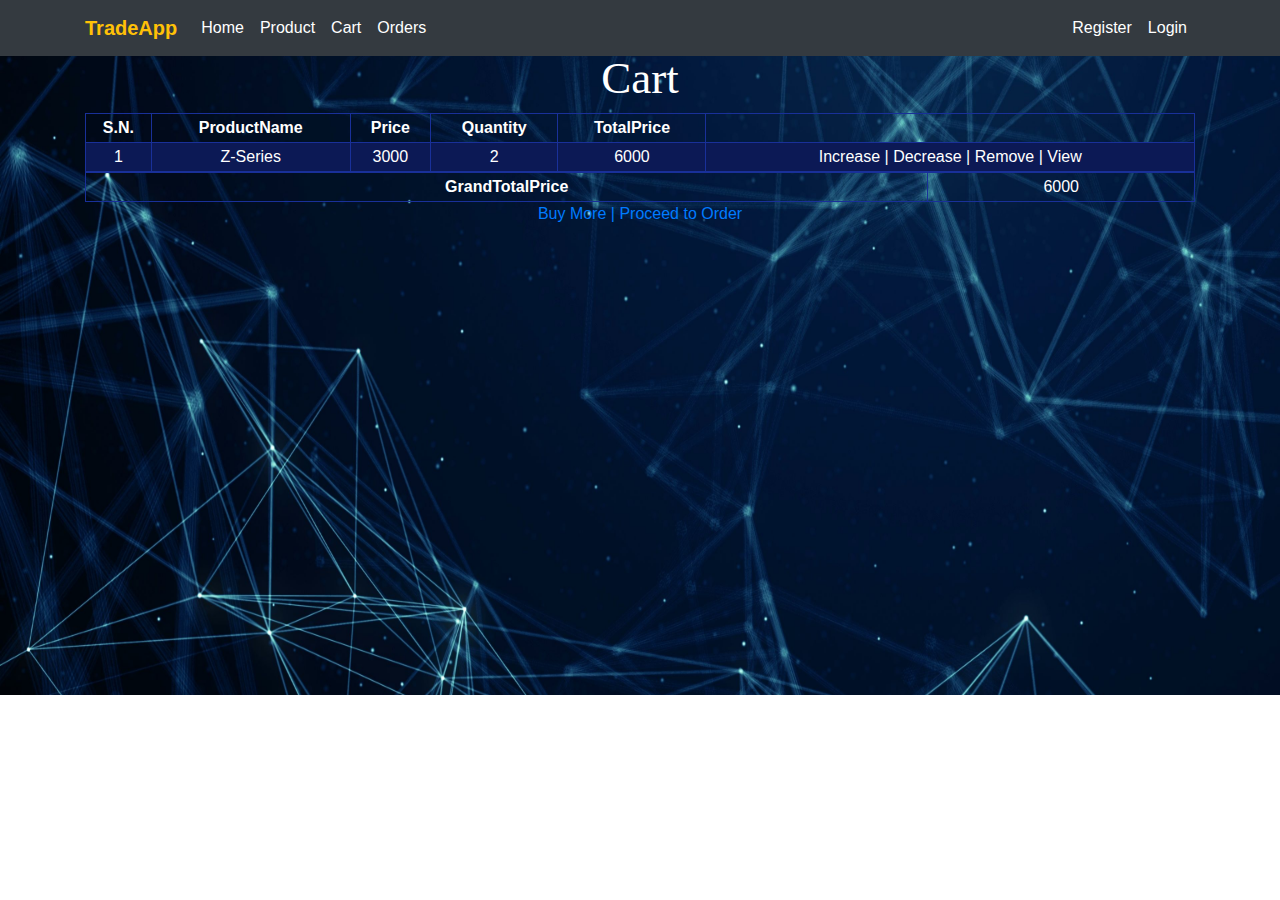
<file: cart.html>
<!DOCTYPE html>
<html>
<head>
  <title>BootStrap Tamplate</title>
  <link rel="stylesheet" type="text/css" href="style.css">
<!-- Latest compiled and minified CSS -->
  <link rel="stylesheet" href="https://maxcdn.bootstrapcdn.com/bootstrap/4.4.1/css/bootstrap.min.css">

<!-- jQuery library -->
  <script src="https://ajax.googleapis.com/ajax/libs/jquery/3.4.1/jquery.min.js"></script>

<!-- Popper JS -->
  <script src="https://cdnjs.cloudflare.com/ajax/libs/popper.js/1.16.0/umd/popper.min.js"></script>

<!-- Latest compiled JavaScript -->
  <script src="https://maxcdn.bootstrapcdn.com/bootstrap/4.4.1/js/bootstrap.min.js"></script>
  <link rel="stylesheet" href="https://stackpath.bootstrapcdn.com/font-awesome/4.7.0/css/font-awesome.min.css">
  <meta name="viewport" content="width=device-width, initial-scale=1">
</head>
<body>
  <!-- home -->
  <div class="bgimg">
    <nav class="navbar navbar-expand-md bg-dark navbar-dark fixed-top">
      <div class="container">
        <a href="" class="navbar-brand text-warning font-weight-bold">TradeApp</a>

        <ul class="navbar-nav ml-auto">
            <li class="nav-item">
              <a href="index.html" class="nav-link text-white">Home</a>
            </li>
            <li class="nav-item">
              <a href="" class="nav-link text-white">Product</a>
            </li>
            <li class="nav-item">
              <a href="cart.html" class="nav-link text-white">Cart</a>
            </li>
            <li class="nav-item">
              <a href="order.html" class="nav-link text-white">Orders</a>
            </li>

          </ul>   

        

        <button class="navbar-toggler" type="button" data-toggle="collapse" data-target="#collapsenavbar">
          <span class="navbar-toggler-icon"></span>
        </button>

        <div class="collapse navbar-collapse text-center" id="collapsenavbar">
          <ul class="navbar-nav ml-auto">
            <li class="nav-item">
              <a href="" class="nav-link text-white">Register</a>
            </li>
            <li class="nav-item">
              <a href="" class="nav-link text-white">Login</a>
            </li>

          </ul>
        </div>
      </div>
    </nav>
    <div class="container text-center headerset text-white">
      <h2>Cart</h2>
  <table class="productTable">
  <tr>
    <th>S.N.</th>
    <th>ProductName</th>
    <th>Price</th>
    <th>Quantity</th>
    <th>TotalPrice</th>
    <th></th>
  </tr>
  <tr>
    <td>1</td>
    <td>Z-Series</td>
    <td>3000</td>
    <td>2</td>
    <td>6000</td>
    <td>Increase | Decrease | Remove | View</td>
  </tr>
</table>
<table>
<th>GrandTotalPrice</th>
<td>6000</td>
</table>
<p><a href="product.html">Buy More |</a><a href="cart.html"> Proceed to Order</a></p>
    </div>
  </div>
</body>
</html>
</file>
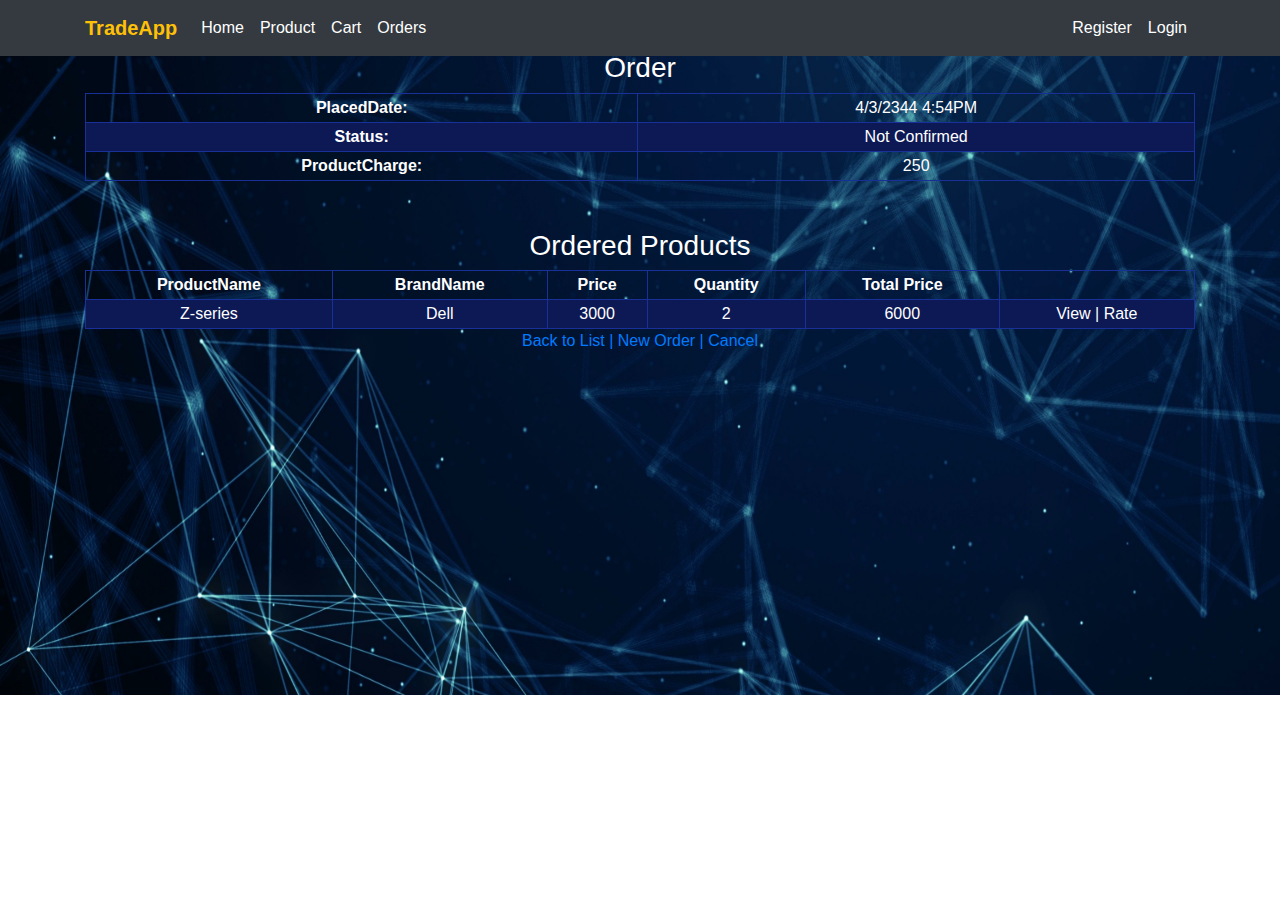
<file: details.html>
<!DOCTYPE html>
<html>
<head>
  <title>BootStrap Tamplate</title>
  <link rel="stylesheet" type="text/css" href="style.css">
<!-- Latest compiled and minified CSS -->
  <link rel="stylesheet" href="https://maxcdn.bootstrapcdn.com/bootstrap/4.4.1/css/bootstrap.min.css">

<!-- jQuery library -->
  <script src="https://ajax.googleapis.com/ajax/libs/jquery/3.4.1/jquery.min.js"></script>

<!-- Popper JS -->
  <script src="https://cdnjs.cloudflare.com/ajax/libs/popper.js/1.16.0/umd/popper.min.js"></script>

<!-- Latest compiled JavaScript -->
  <script src="https://maxcdn.bootstrapcdn.com/bootstrap/4.4.1/js/bootstrap.min.js"></script>
  <link rel="stylesheet" href="https://stackpath.bootstrapcdn.com/font-awesome/4.7.0/css/font-awesome.min.css">
  <meta name="viewport" content="width=device-width, initial-scale=1">
</head>
<body>
  <!-- home -->
  <div class="bgimg">
    <nav class="navbar navbar-expand-md bg-dark navbar-dark fixed-top">
      <div class="container">
        <a href="" class="navbar-brand text-warning font-weight-bold">TradeApp</a>

        <ul class="navbar-nav ml-auto">
            <li class="nav-item">
              <a href="index.html" class="nav-link text-white">Home</a>
            </li>
            <li class="nav-item">
              <a href="" class="nav-link text-white">Product</a>
            </li>
            <li class="nav-item">
              <a href="cart.html" class="nav-link text-white">Cart</a>
            </li>
            <li class="nav-item">
              <a href="order.html" class="nav-link text-white">Orders</a>
            </li>

          </ul>   

        

        <button class="navbar-toggler" type="button" data-toggle="collapse" data-target="#collapsenavbar">
          <span class="navbar-toggler-icon"></span>
        </button>

        <div class="collapse navbar-collapse text-center" id="collapsenavbar">
          <ul class="navbar-nav ml-auto">
            <li class="nav-item">
              <a href="" class="nav-link text-white">Register</a>
            </li>
            <li class="nav-item">
              <a href="" class="nav-link text-white">Login</a>
            </li>

          </ul>
        </div>
      </div>
    </nav>
    <div class="container text-center headerset text-white">
      <h3>Order</h3>
  <table class="detailsTable">
  <tr>
    <th>PlacedDate:</th>
    <td>4/3/2344 4:54PM</td>
    
  </tr>
  <tr>
    <th>Status:</th>
    <td>Not Confirmed</td>
  </tr>
  <tr>
    <th>ProductCharge:</th>
    <td>250</td>
  </tr>
</table><br><br>
<h3>Ordered Products</h3>
<table class="detailsTable">
  <tr>
    <th>ProductName</th>
    <th>BrandName</th>
    <th>Price</th>
    <th>Quantity</th>
    <th>Total Price</th>    
    <th></th>
  </tr>
  <tr>
    <td>Z-series</td>
    <td>Dell</td>
    <td>3000</td>
    <td>2</td>
    <td>6000</td>
    <td>View | Rate</td>
  </tr>
</table>
<p><a href="">Back to List |</a><a href="order.html"> New Order |</a><a href="product.html"> Cancel</a></p>
    </div>
  </div>
</body>
</html>
</file>
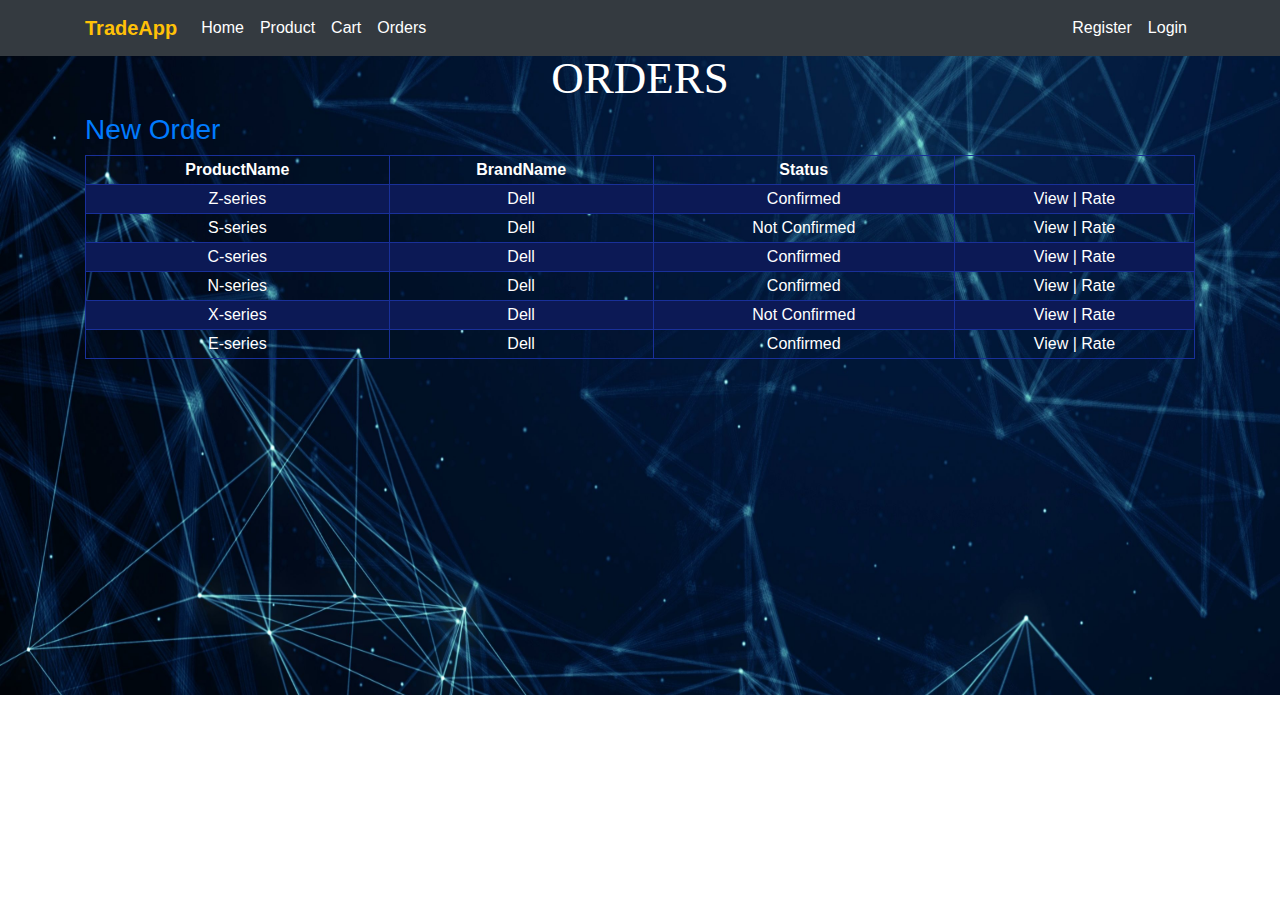
<file: order.html>
<!DOCTYPE html>
<html>
<head>
  <title>BootStrap Tamplate</title>
  <link rel="stylesheet" type="text/css" href="style.css">
<!-- Latest compiled and minified CSS -->
  <link rel="stylesheet" href="https://maxcdn.bootstrapcdn.com/bootstrap/4.4.1/css/bootstrap.min.css">

<!-- jQuery library -->
  <script src="https://ajax.googleapis.com/ajax/libs/jquery/3.4.1/jquery.min.js"></script>

<!-- Popper JS -->
  <script src="https://cdnjs.cloudflare.com/ajax/libs/popper.js/1.16.0/umd/popper.min.js"></script>

<!-- Latest compiled JavaScript -->
  <script src="https://maxcdn.bootstrapcdn.com/bootstrap/4.4.1/js/bootstrap.min.js"></script>
  <link rel="stylesheet" href="https://stackpath.bootstrapcdn.com/font-awesome/4.7.0/css/font-awesome.min.css">
  <meta name="viewport" content="width=device-width, initial-scale=1">
<style>
table {
  font-family: arial, sans-serif;
  border-collapse: collapse;
  width: 100%;
}

td, th {
  border: 1px solid #193099;
  text-align: center;
  padding: 2px;
}

tr:nth-child(even) {
  background-color: #0C1955;
}
</style>
</head>
<body>
  <!-- home -->
  <div class="bgimg">
    <nav class="navbar navbar-expand-md bg-dark navbar-dark fixed-top">
      <div class="container">
        <a href="" class="navbar-brand text-warning font-weight-bold">TradeApp</a>

        <ul class="navbar-nav ml-auto">
            <li class="nav-item">
              <a href="index.html" class="nav-link text-white">Home</a>
            </li>
            <li class="nav-item">
              <a href="product.html" class="nav-link text-white">Product</a>
            </li>
            <li class="nav-item">
              <a href="cart.html" class="nav-link text-white">Cart</a>
            </li>
            <li class="nav-item">
              <a href="order.html" class="nav-link text-white">Orders</a>
            </li>

          </ul>   

        

        <button class="navbar-toggler" type="button" data-toggle="collapse" data-target="#collapsenavbar">
          <span class="navbar-toggler-icon"></span>
        </button>

        <div class="collapse navbar-collapse text-center" id="collapsenavbar">
          <ul class="navbar-nav ml-auto">
            <li class="nav-item">
              <a href="" class="nav-link text-white">Register</a>
            </li>
            <li class="nav-item">
              <a href="" class="nav-link text-white">Login</a>
            </li>

          </ul>
        </div>
      </div>
    </nav>
    <div class="container text-center headerset text-white">
      <h2>ORDERS</h2>
      <h3 style="text-align: left;"><a href="order.html">New Order</a></h3>
  <table class="productTable">
  <tr>
    <th>ProductName</th>
    <th>BrandName</th>
    <th>Status</th>
    <th></th>
  </tr>
  <tr>
    <td>Z-series</td>
    <td>Dell</td>
    <td>Confirmed</td>
    <td>View | Rate</td>
  </tr>
  <tr>
    <td>S-series</td>
    <td>Dell</td>
    <td>Not Confirmed</td>
    <td>View | Rate</td>
  </tr>
  <tr>
    <td>C-series</td>
    <td>Dell</td>
    <td>Confirmed</td>
    <td>View | Rate</td>
  </tr>
  <tr>
    <td>N-series</td>
    <td>Dell</td>
    <td>Confirmed</td>
    <td>View | Rate</td>
  </tr>
  <tr>
    <td>X-series</td>
    <td>Dell</td>
    <td>Not Confirmed</td>
    <td>View | Rate</td>
  </tr>
  <tr>
    <td>E-series</td>
    <td>Dell</td>
    <td>Confirmed</td>
    <td>View | Rate</td>
  </tr>
</table>
    </div>
  </div>
</body>
</html>
</file>
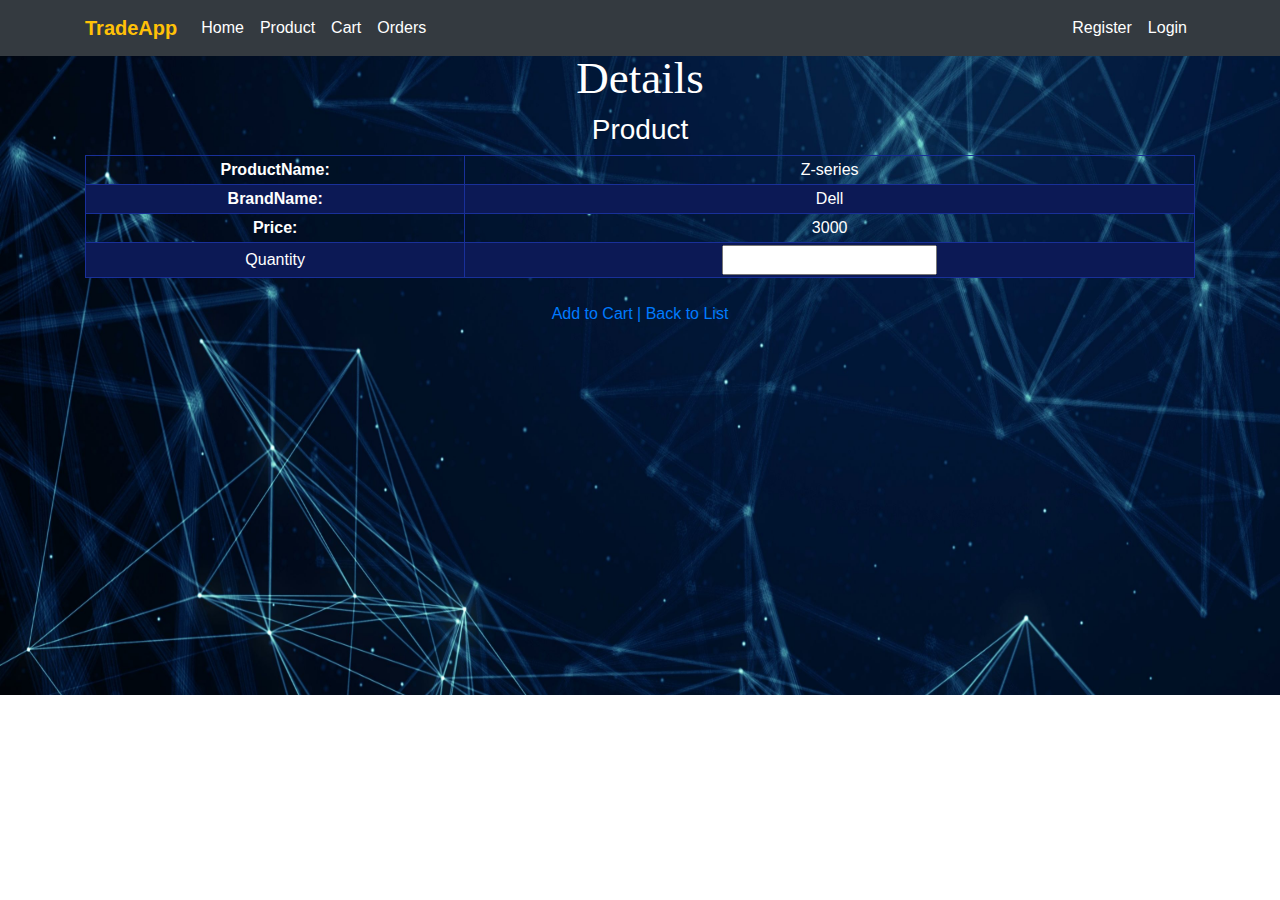
<file: productDetails.html>
<!DOCTYPE html>
<html>
<head>
  <title>BootStrap Tamplate</title>
  <link rel="stylesheet" type="text/css" href="style.css">
<!-- Latest compiled and minified CSS -->
  <link rel="stylesheet" href="https://maxcdn.bootstrapcdn.com/bootstrap/4.4.1/css/bootstrap.min.css">

<!-- jQuery library -->
  <script src="https://ajax.googleapis.com/ajax/libs/jquery/3.4.1/jquery.min.js"></script>

<!-- Popper JS -->
  <script src="https://cdnjs.cloudflare.com/ajax/libs/popper.js/1.16.0/umd/popper.min.js"></script>

<!-- Latest compiled JavaScript -->
  <script src="https://maxcdn.bootstrapcdn.com/bootstrap/4.4.1/js/bootstrap.min.js"></script>
  <link rel="stylesheet" href="https://stackpath.bootstrapcdn.com/font-awesome/4.7.0/css/font-awesome.min.css">
  <meta name="viewport" content="width=device-width, initial-scale=1">
</head>
<body>
  <!-- home -->
  <div class="bgimg">
    <nav class="navbar navbar-expand-md bg-dark navbar-dark fixed-top">
      <div class="container">
        <a href="" class="navbar-brand text-warning font-weight-bold">TradeApp</a>

        <ul class="navbar-nav ml-auto">
            <li class="nav-item">
              <a href="index.html" class="nav-link text-white">Home</a>
            </li>
            <li class="nav-item">
              <a href="" class="nav-link text-white">Product</a>
            </li>
            <li class="nav-item">
              <a href="cart.html" class="nav-link text-white">Cart</a>
            </li>
            <li class="nav-item">
              <a href="order.html" class="nav-link text-white">Orders</a>
            </li>

          </ul>   

        

        <button class="navbar-toggler" type="button" data-toggle="collapse" data-target="#collapsenavbar">
          <span class="navbar-toggler-icon"></span>
        </button>

        <div class="collapse navbar-collapse text-center" id="collapsenavbar">
          <ul class="navbar-nav ml-auto">
            <li class="nav-item">
              <a href="" class="nav-link text-white">Register</a>
            </li>
            <li class="nav-item">
              <a href="" class="nav-link text-white">Login</a>
            </li>

          </ul>
        </div>
      </div>
    </nav>
    <div class="container text-center headerset text-white">
      <h2>Details</h2>
      <h3>Product</h3>
  <table class="detailsTable">
  <tr>
    <th>ProductName:</th>
    <td>Z-series</td>
    
  </tr>
  <tr>
    <th>BrandName:</th>
    <td>Dell</td>
  </tr>
  <tr>
    <th>Price:</th>
    <td>3000</td>
  </tr>
  <tr>
    <td>Quantity</td>
    <td><input type="text" name="quantity" required="required"></td>
  </tr>
</table><br>
<p><a href="cart.html">Add to Cart |</a><a href="product.html"> Back to List</a></p>
    </div>
  </div>
</body>
</html>
</file>
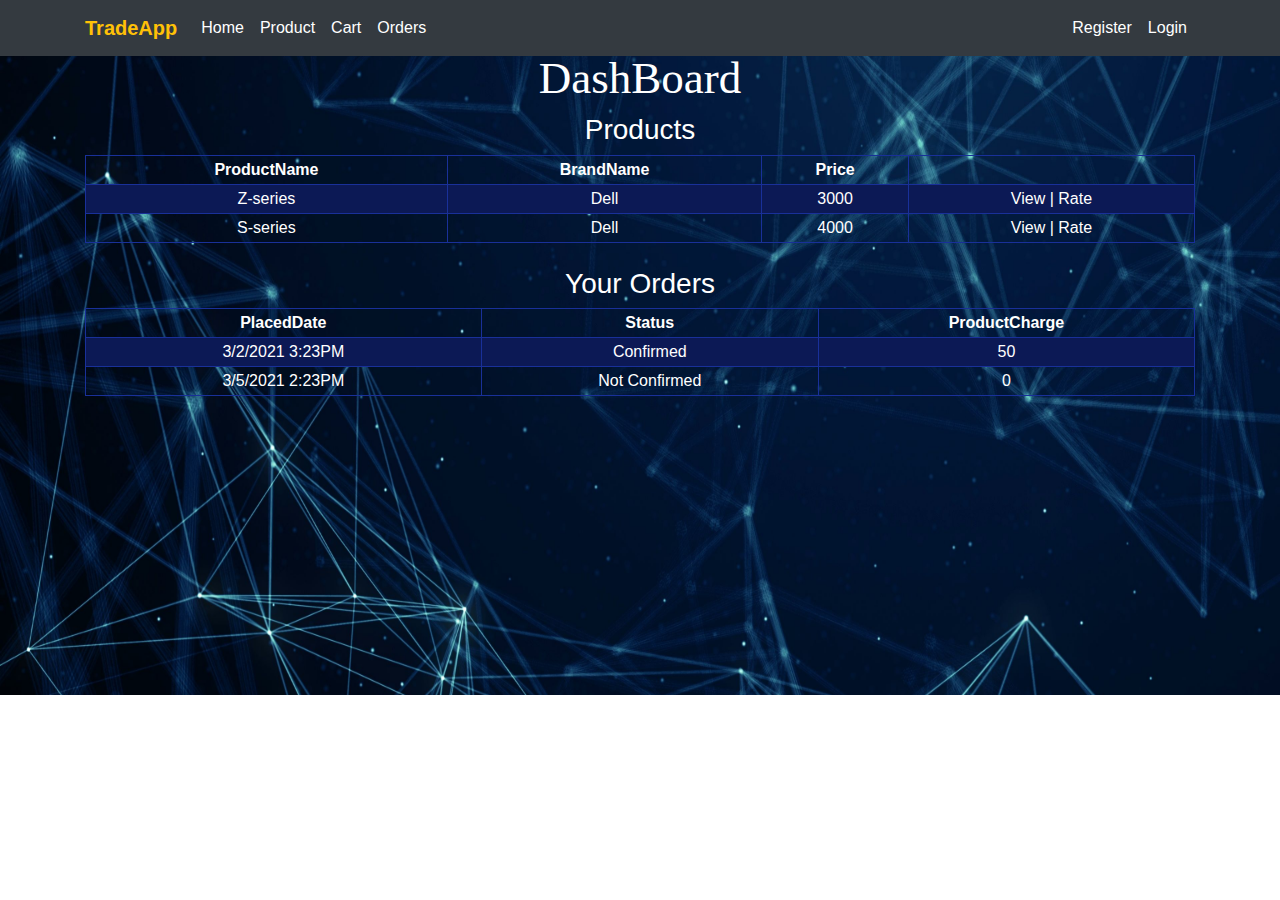
<file: userDashboard.html>
<!DOCTYPE html>
<html>
<head>
  <title>BootStrap Tamplate</title>
  <link rel="stylesheet" type="text/css" href="style.css">
<!-- Latest compiled and minified CSS -->
  <link rel="stylesheet" href="https://maxcdn.bootstrapcdn.com/bootstrap/4.4.1/css/bootstrap.min.css">

<!-- jQuery library -->
  <script src="https://ajax.googleapis.com/ajax/libs/jquery/3.4.1/jquery.min.js"></script>

<!-- Popper JS -->
  <script src="https://cdnjs.cloudflare.com/ajax/libs/popper.js/1.16.0/umd/popper.min.js"></script>

<!-- Latest compiled JavaScript -->
  <script src="https://maxcdn.bootstrapcdn.com/bootstrap/4.4.1/js/bootstrap.min.js"></script>
  <link rel="stylesheet" href="https://stackpath.bootstrapcdn.com/font-awesome/4.7.0/css/font-awesome.min.css">
  <meta name="viewport" content="width=device-width, initial-scale=1">
</head>
<body>
  <!-- home -->
  <div class="bgimg">
    <nav class="navbar navbar-expand-md bg-dark navbar-dark fixed-top">
      <div class="container">
        <a href="" class="navbar-brand text-warning font-weight-bold">TradeApp</a>

        <ul class="navbar-nav ml-auto">
            <li class="nav-item">
              <a href="index.html" class="nav-link text-white">Home</a>
            </li>
            <li class="nav-item">
              <a href="" class="nav-link text-white">Product</a>
            </li>
            <li class="nav-item">
              <a href="cart.html" class="nav-link text-white">Cart</a>
            </li>
            <li class="nav-item">
              <a href="order.html" class="nav-link text-white">Orders</a>
            </li>

          </ul>   

        

        <button class="navbar-toggler" type="button" data-toggle="collapse" data-target="#collapsenavbar">
          <span class="navbar-toggler-icon"></span>
        </button>

        <div class="collapse navbar-collapse text-center" id="collapsenavbar">
          <ul class="navbar-nav ml-auto">
            <li class="nav-item">
              <a href="register.html" class="nav-link text-white">Register</a>
            </li>
            <li class="nav-item">
              <a href="login.html" class="nav-link text-white">Login</a>
            </li>

          </ul>
        </div>
      </div>
    </nav>
    <div class="container text-center headerset text-white">
      <h2>DashBoard</h2>
      <h3>Products</h3>
  <table class="productTable">
  <tr>
    <th>ProductName</th>
    <th>BrandName</th>
    <th>Price</th>
    <th></th>
  </tr>
  <tr>
    <td>Z-series</td>
    <td>Dell</td>
    <td>3000</td>
    <td>View | Rate</td>
  </tr>
  <tr>
    <td>S-series</td>
    <td>Dell</td>
    <td>4000</td>
    <td>View | Rate</td>
  </tr>
</table><br>
<h3>Your Orders</h3>
  <table class="productTable">
  <tr>
    <th>PlacedDate</th>
    <th>Status</th>
    <th>ProductCharge</th>
  </tr>
  <tr>
    <td>3/2/2021 3:23PM</td>
    <td>Confirmed</td>
    <td>50</td>
  </tr>
  <tr>
    <td>3/5/2021 2:23PM</td>
    <td>Not Confirmed</td>
    <td>0</td>
  </tr>
</table>
    </div>
  </div>
</body>
</html>
</file>
<file: style.css>
.bgimg{
	background-image: url('img/ims-3.jpg');
	background-size: 100% 100%;
	background-attachment: fixed;
	width: 100%;
	height: 695px;
}
.headerset{
	padding-top: 51px;
	box-sizing: border-box;
}
.headersetindex{
	padding-top: 245px;
	box-sizing: border-box;
}
.headersetindex h2{
	font-size: 45px;
	font-family: forte;
}
.headerset h2{
	font-size: 45px;
	font-family: forte;
}
.headerset h1{
	font-size: 75px;
	font-weight: bold;
}

/*out services*/
.ourservices{
	padding: 100px 0px 60px;
	height: 700px;
}
.ourservices h1{
	font-weight: bold;
}
.rowsetting{
	margin:80px 0px;
}
.rowsetting p{
	padding: 13px;
	color: #6c757d;
}
.rowsetting h2{
	margin-top: 20px;
	font-weight:bold;
	font-size: 30px;
}
.imgsetting{
	border-radius: 50%;
	height: 100px;
	width: 100px;
}
.fa-shopping-cart{
	margin: 23px;
}
.fa-desktop{
	margin: 27px;
}
.fa-lock{
	margin: 23px;
}

/*RESponsive*/
@media (min-width: 992px) {
	
}
@media (min-width: 768px) and (max-width: 991px) {
	
}
@media (min-width: 575px)and(max-width: 767px) {
	
}
@media (min-width: 460px) and (max-width: 574px) {
	
}
@media (max-width: 479px ) {
.headerset h2{
	font-size: 22px;
	font-family: forte;
}
.headerset h1{
	font-size: 35px;
	font-weight: bold;
}

}

.login { 
  position: absolute;
  width:300px;
  height:600px;
  margin-top: 100px;
  margin-left: 400px;
}
.login h2 { 
	color: #fff; 
	text-shadow: 0 0 10px rgba(0,0,0,0.3); 
	letter-spacing:1px; 
	text-align:center; 
}
.loginInput { 
  width: 300px; 
  margin-bottom: 10px; 
  background: rgba(0,0,0,0.3);
  border: none;
  outline: none;
  padding: 10px;
  font-size: 13px;
  color: #fff;
  text-shadow: 1px 1px 1px rgba(0,0,0,0.3);
  border: 1px solid rgba(0,0,0,0.3);
  border-radius: 4px;
  box-shadow: inset 0 -5px 45px rgba(100,100,100,0.2), 0 1px 1px rgba(255,255,255,0.2);
}

table {
  font-family: arial, sans-serif;
  border-collapse: collapse;
  width: 100%;
}

td, th {
  border: 1px solid #193099;
  text-align: center;
  padding: 2px;
}

tr:nth-child(even) {
  background-color: #0C1955;
}
</file>
